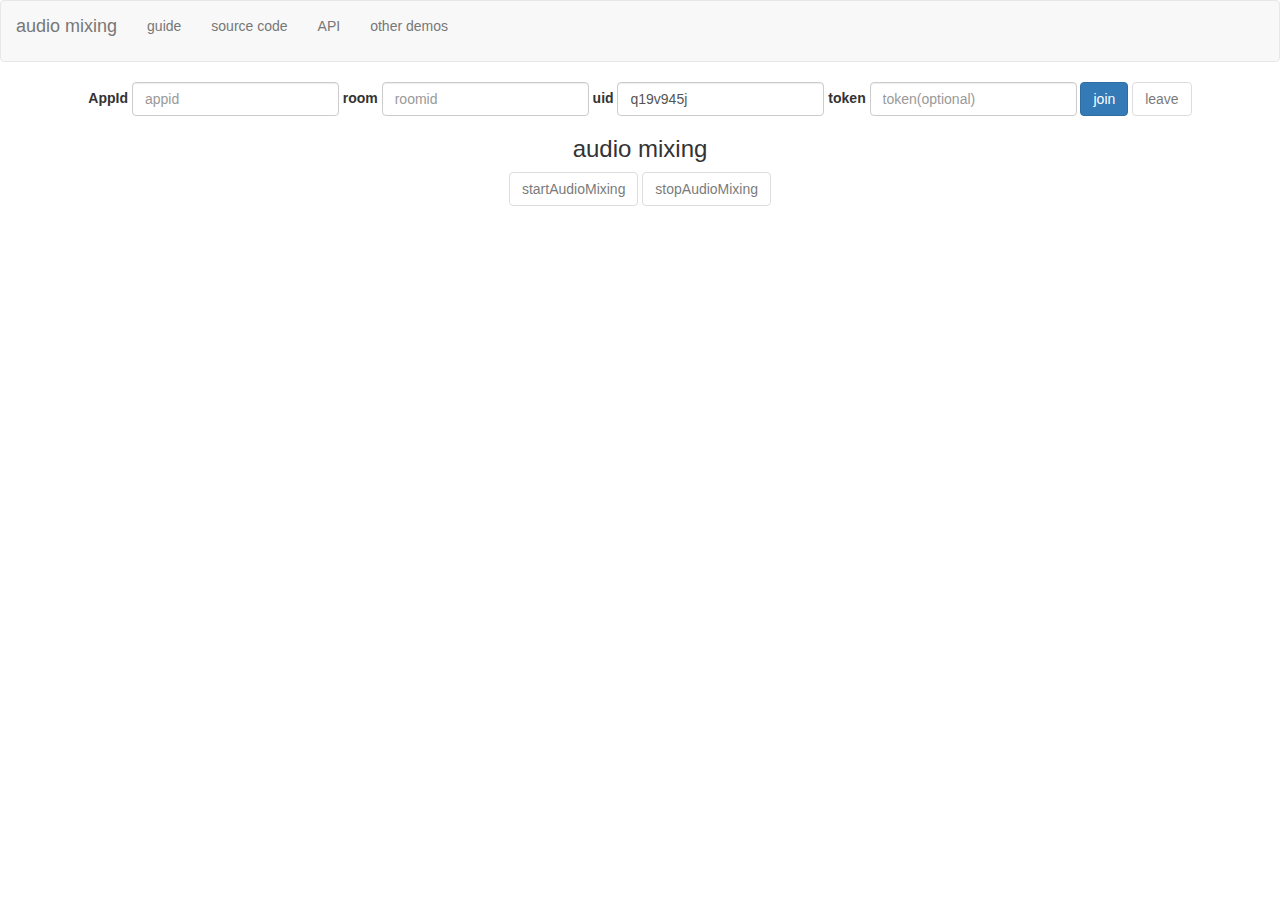
<file: audioMixing/index.html>
<!DOCTYPE html>
<html lang="zh-CN">

<head>
    <title>audio mixing</title>
    <meta charset="UTF-8">
    <meta http-equiv="X-UA-Compatible" content="IE=edge">
    <meta name="viewport" content="width=device-width, initial-scale=1">
    <link rel="stylesheet" href="../static/index.css">
    <link rel="stylesheet" href="../static/bootstrap.min.css">
</head>

<body>
    <nav class="navbar navbar-default">
        <p class="navbar-brand">audio mixing</p>
        <ul class="nav navbar-nav">
            <li><a href="https://docs.aivacom.com/cloud/cn/product_category/rtc_service/rt_video_interaction/advanced_functions/audio_function/audio_effect_mixing/audio_effect_mixing_web.html">guide</a></li>
            <li><a href="https://github.com/Aivacom/rtc-web-demo/tree/master/audioMixing">source code</a></li>
            <li><a href="https://docs.aivacom.com/cloud/cn/product_category/rtc_service/rt_audio_interaction/api/Web/v2.4.0/category.html">API</a></li>
            <li><a href="../index.html">other demos</a></li>
        </ul>
    </nav>
    <div class="main">
        <div id="message">
        </div>
        <form id="form" class="form-inline">
            <div class="form-group">
                <label for="appid">AppId</label>
                <input type="text" class="form-control" id="appid" placeholder="appid" required>
            </div>
            <div class="form-group">
                <label for="roomId">room</label>
                <input type="text" class="form-control" id="roomId" placeholder="roomid" required>
            </div>
            <div class="form-group">
                <label for="uid">uid</label>
                <input type="text" class="form-control" id="uid" placeholder="uid" required>
            </div>
            <div class="form-group">
                <label for="token">token</label>
                <input type="text" class="form-control" id="token" placeholder="token(optional)">
            </div>
            <button type="submit" id="join" class="btn btn-primary">join</button>
            <button type="button" id="leave" class="btn btn-default" disabled>leave</button>
        </form>
        <div>
            <a id="invite" target="_blank">invite others</a>
        </div>
        <div style="width: 600px; margin: 10px auto">
            <h3>audio mixing</h3>
            <button type="button" id="startAudioMixing" class="btn btn-default" disabled>startAudioMixing</button>
            <button type="button" id="stopAudioMixing" class="btn btn-default" disabled>stopAudioMixing</button>

            <div style="margin-top: 10px" id="mixing-progress">
                <div class="progress" style="float: left; width: 500px">
                    <div class="progress-bar" role="progressbar" id="mixing-progress-bar"
                         aria-valuemin="0" aria-valuemax="100">
                    </div>
                </div>
                <div style="float: left;margin-left: 10px" id="mixing-text"></div>
            </div>
            
        </div>
    </div>
    <div id="users"></div>
    <script src="../static/jquery-3.4.1.min.js"></script>
    <script src="../static/bootstrap.min.js"></script>
    <script src="https://webrtc.aivacom.com/web-sdk/ThunderBolt-Web-Sdk-2.4.0.js"></script>
    <script src="index.js"></script>
</body>

</html>
</file>
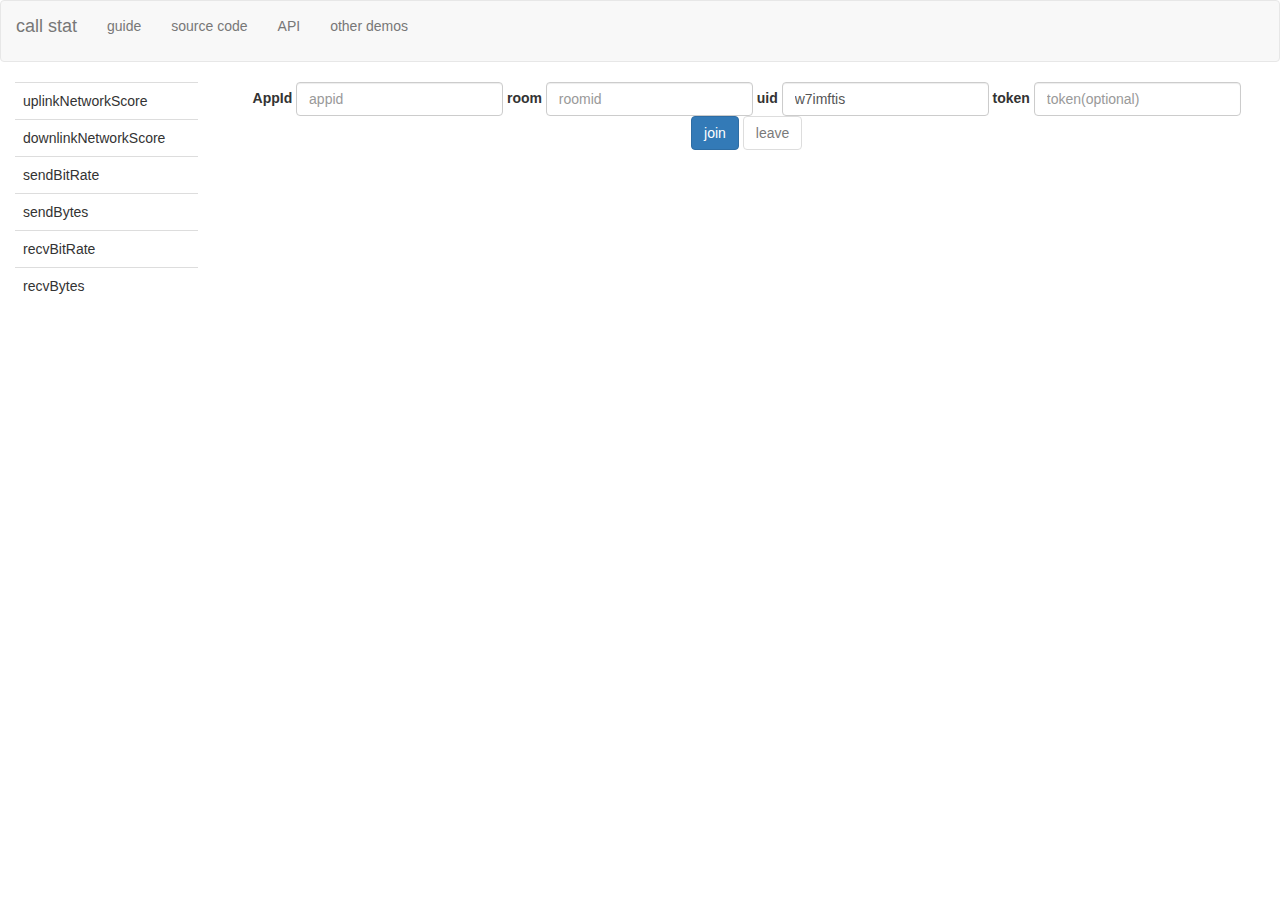
<file: callStat/index.html>
<!DOCTYPE html>
<html lang="zh-CN">

<head>
    <title>call stat</title>
    <meta charset="UTF-8">
    <meta http-equiv="X-UA-Compatible" content="IE=edge">
    <meta name="viewport" content="width=device-width, initial-scale=1">
    <link rel="stylesheet" href="../static/index.css">
    <link rel="stylesheet" href="../static/bootstrap.min.css">
</head>

<body>
    <nav class="navbar navbar-default">
        <p class="navbar-brand">call stat</p>
        <ul class="nav navbar-nav">
            <li><a href="https://docs.aivacom.com/cloud/cn/product_category/rtc_service/rt_video_interaction/advanced_functions/user_experience/transparent_quality/in_call_quality_web.html">guide</a></li>
            <li><a href="https://github.com/Aivacom/rtc-web-demo/tree/master/callStat">source code</a></li>
            <li><a href="https://docs.aivacom.com/cloud/cn/product_category/rtc_service/rt_audio_interaction/api/Web/v2.4.0/category.html">API</a></li>
            <li><a href="../index.html">other demos</a></li>
        </ul>
    </nav>
    <div class="container-fluid">
        <div class="row">
            <div class="col-md-2">
                <table class="table">
                    <tbody>
                    <tr id="uplink-network-score">
                        <td>uplinkNetworkScore</td>
                        <td></td>
                    </tr>
                    <tr id="downlink-network-score">
                        <td>downlinkNetworkScore</td>
                        <td></td>
                    </tr>
                    <tr id="sendBitRate">
                        <td>sendBitRate</td>
                        <td></td>
                    </tr>
                    <tr id="sendBytes">
                        <td>sendBytes</td>
                        <td></td>
                    </tr>
                    <tr id="recvBitRate">
                        <td>recvBitRate</td>
                        <td></td>
                    </tr>
                    <tr id="recvBytes">
                        <td>recvBytes</td>
                        <td></td>
                    </tr>
                    </tbody>
                </table>
            </div>
            <div class="col-md-10">
                <div class="main">
                    <div id="message">
                    </div>
                    <form id="form" class="form-inline">
                        <div class="form-group">
                            <label for="appid">AppId</label>
                            <input type="text" class="form-control" id="appid" placeholder="appid" required>
                        </div>
                        <div class="form-group">
                            <label for="roomId">room</label>
                            <input type="text" class="form-control" id="roomId" placeholder="roomid" required>
                        </div>
                        <div class="form-group">
                            <label for="uid">uid</label>
                            <input type="text" class="form-control" id="uid" placeholder="uid" required>
                        </div>
                        <div class="form-group">
                            <label for="token">token</label>
                            <input type="text" class="form-control" id="token" placeholder="token(optional)">
                        </div>
                        <button type="submit" id="join" class="btn btn-primary">join</button>
                        <button type="button" id="leave" class="btn btn-default" disabled>leave</button>
                    </form>
                    <div>
                        <a id="invite" target="_blank">invite others</a>
                    </div>
                </div>
                <div id="users"></div>
            </div>
        </div>
    </div>
    <script src="../static/jquery-3.4.1.min.js"></script>
    <script src="../static/bootstrap.min.js"></script>
    <script src="https://webrtc.aivacom.com/web-sdk/ThunderBolt-Web-Sdk-2.4.0.js"></script>
    <script src="index.js"></script>
</body>

</html>
</file>
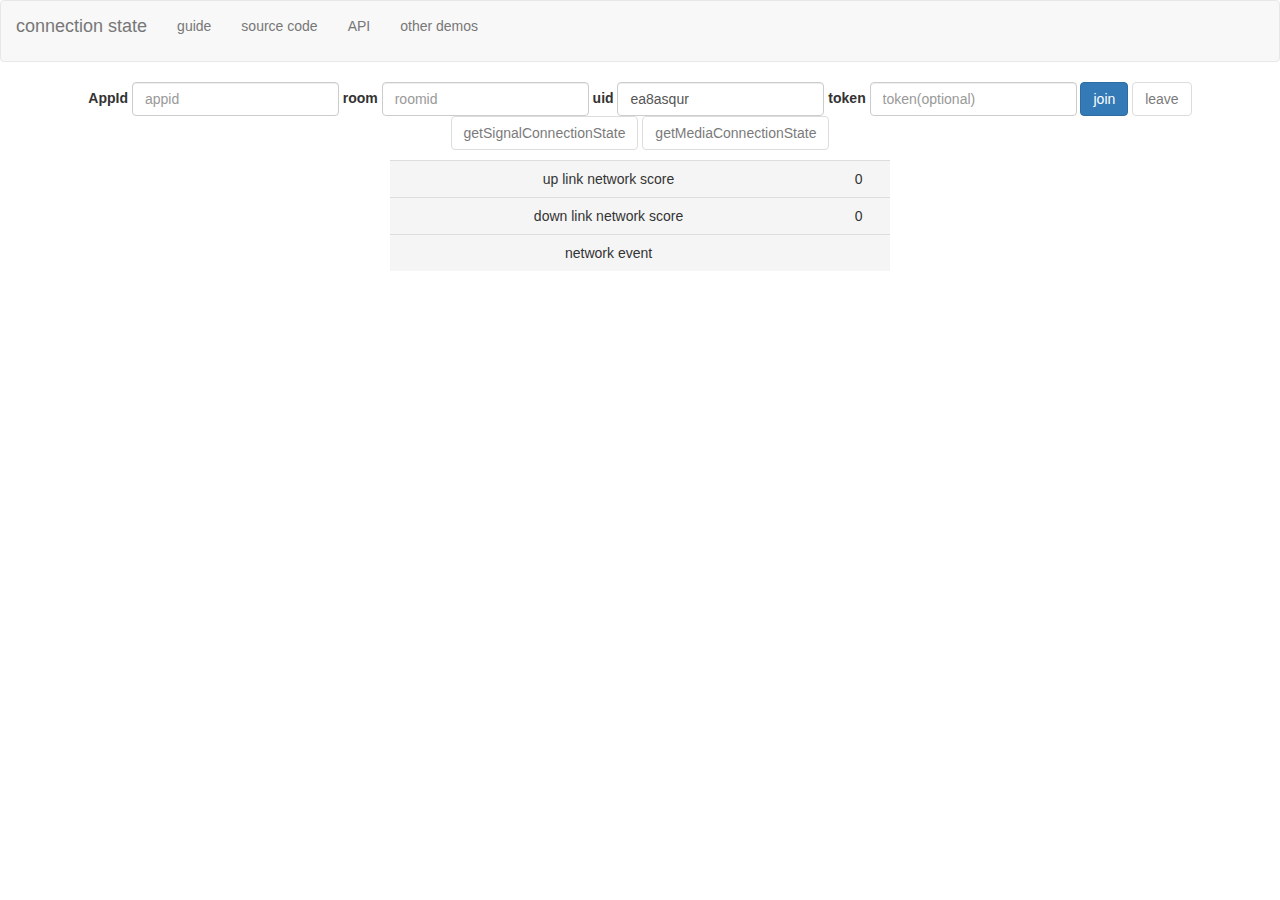
<file: connectionState/index.html>
<!DOCTYPE html>
<html lang="zh-CN">

<head>
    <title>connection state</title>
    <meta charset="UTF-8">
    <meta http-equiv="X-UA-Compatible" content="IE=edge">
    <meta name="viewport" content="width=device-width, initial-scale=1">
    <link rel="stylesheet" href="../static/index.css">
    <link rel="stylesheet" href="../static/bootstrap.min.css">
</head>

<body>
    <nav class="navbar navbar-default">
        <p class="navbar-brand">connection state</p>
        <ul class="nav navbar-nav">
            <li><a href="https://docs.aivacom.com/cloud/cn/product_category/rtc_service/rt_video_interaction/common_functions/channel_connection/channel_connection_web.html">guide</a></li>
            <li><a href="https://github.com/Aivacom/rtc-web-demo/tree/master/connectionState">source code</a></li>
            <li><a href="https://docs.aivacom.com/cloud/cn/product_category/rtc_service/rt_audio_interaction/api/Web/v2.4.0/category.html">API</a></li>
            <li><a href="../index.html">other demos</a></li>
        </ul>
    </nav>
    <div class="main">
        <div id="message">
        </div>
        <form id="form" class="form-inline">
            <div class="form-group">
                <label for="appid">AppId</label>
                <input type="text" class="form-control" id="appid" placeholder="appid" required>
            </div>
            <div class="form-group">
                <label for="roomId">room</label>
                <input type="text" class="form-control" id="roomId" placeholder="roomid" required>
            </div>
            <div class="form-group">
                <label for="uid">uid</label>
                <input type="text" class="form-control" id="uid" placeholder="uid" required>
            </div>
            <div class="form-group">
                <label for="token">token</label>
                <input type="text" class="form-control" id="token" placeholder="token(optional)">
            </div>
            <button type="submit" id="join" class="btn btn-primary">join</button>
            <button type="button" id="leave" class="btn btn-default" disabled>leave</button>
            <a role="button" id="getSignalConnectionState" class="btn btn-default" disabled>getSignalConnectionState</a>
            <a role="button" id="getMediaConnectionState" class="btn btn-default" disabled>getMediaConnectionState</a>
        </form>
        <div>
            <a id="invite" target="_blank">invite others</a>
        </div>
        <div style="width: 500px; margin: 10px auto">
            <table class="table">
                <tbody>
                <tr id="uplink-network-score">
                    <td>up link network score</td>
                    <td></td>
                </tr>
                <tr id="downlink-network-score">
                    <td>down link network score</td>
                    <td></td>
                </tr>
                <tr id="network-event" class="active">
                    <td>network event</td>
                    <td></td>
                </tr>
                </tbody>
            </table>
        </div>
    </div>
    <div id="users"></div>
    <script src="../static/jquery-3.4.1.min.js"></script>
    <script src="../static/bootstrap.min.js"></script>
    <script src="https://webrtc.aivacom.com/web-sdk/ThunderBolt-Web-Sdk-2.4.0.js"></script>
    <script src="index.js"></script>
</body>

</html>
</file>
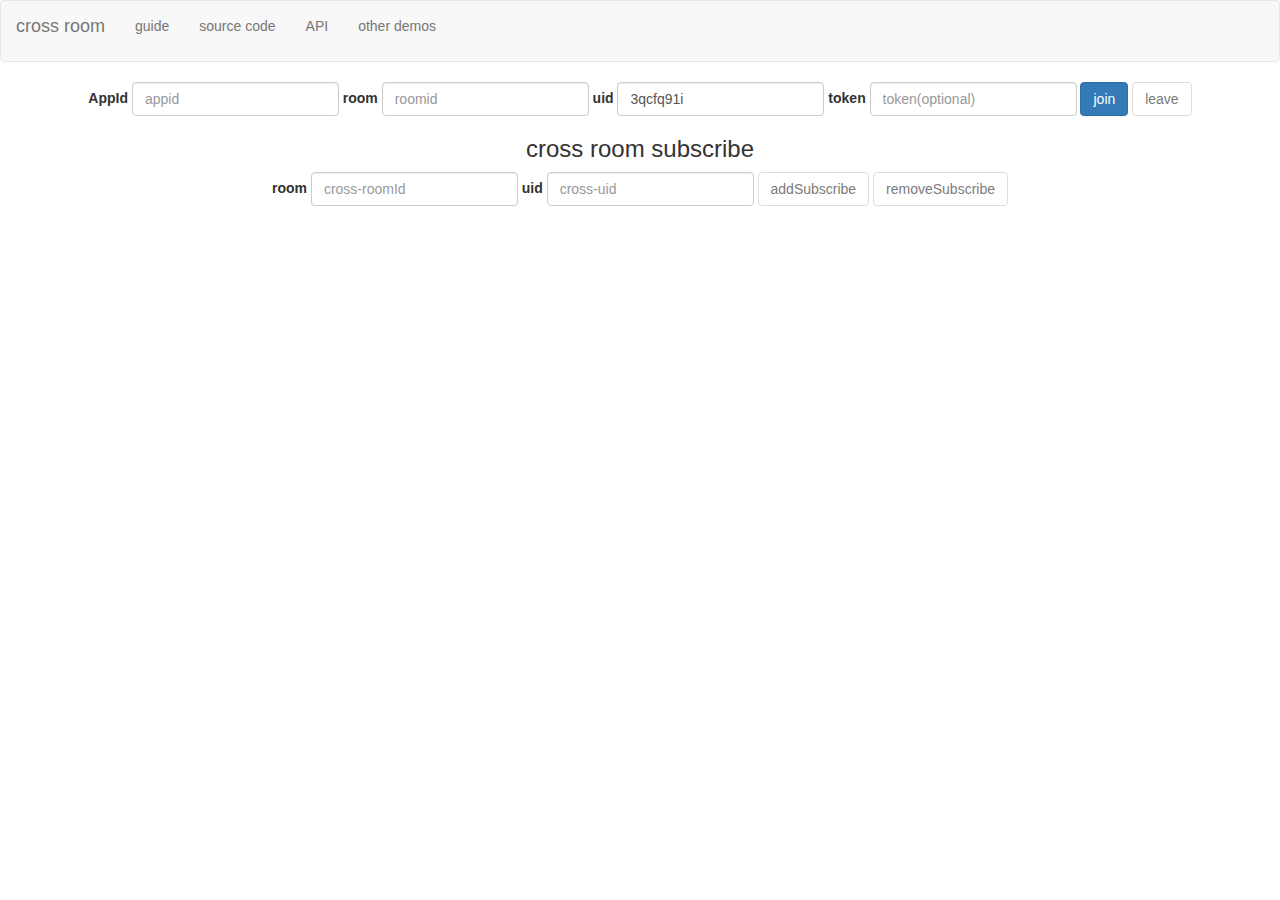
<file: crossRoom/index.html>
<!DOCTYPE html>
<html lang="zh-CN">

<head>
    <title>cross room</title>
    <meta charset="UTF-8">
    <meta http-equiv="X-UA-Compatible" content="IE=edge">
    <meta name="viewport" content="width=device-width, initial-scale=1">
    <link rel="stylesheet" href="../static/index.css">
    <link rel="stylesheet" href="../static/bootstrap.min.css">
</head>

<body>
    <nav class="navbar navbar-default">
        <p class="navbar-brand">cross room</p>
        <ul class="nav navbar-nav">
            <li><a href="https://docs.aivacom.com/cloud/cn/product_category/rtc_service/rt_video_interaction/common_functions/cross_room_interaction/Web.html">guide</a></li>
            <li><a href="https://github.com/Aivacom/rtc-web-demo/tree/master/crossRoom">source code</a></li>
            <li><a href="https://docs.aivacom.com/cloud/cn/product_category/rtc_service/rt_audio_interaction/api/Web/v2.4.0/category.html">API</a></li>
            <li><a href="../index.html">other demos</a></li>
        </ul>
    </nav>
    <div class="main">
        <div id="message">
        </div>
        <form id="form" class="form-inline">
            <div class="form-group">
                <label for="appid">AppId</label>
                <input type="text" class="form-control" id="appid" placeholder="appid" required>
            </div>
            <div class="form-group">
                <label for="roomId">room</label>
                <input type="text" class="form-control" id="roomId" placeholder="roomid" required>
            </div>
            <div class="form-group">
                <label for="uid">uid</label>
                <input type="text" class="form-control" id="uid" placeholder="uid" required>
            </div>
            <div class="form-group">
                <label for="token">token</label>
                <input type="text" class="form-control" id="token" placeholder="token(optional)">
            </div>
            <button type="submit" id="join" class="btn btn-primary">join</button>
            <button type="button" id="leave" class="btn btn-default" disabled>leave</button>
        </form>
        <h3>cross room subscribe </h3>
        <form id="cross-form" class="form-inline">
            <div class="form-group">
                <label for="cross-roomId">room</label>
                <input type="text" class="form-control" id="cross-roomId" placeholder="cross-roomId" required>
            </div>
            <div class="form-group">
                <label for="cross-uid">uid</label>
                <input type="text" class="form-control" id="cross-uid" placeholder="cross-uid" required>
            </div>
            <button type="button" id="addSubscribe" class="btn btn-default shadow-none" disabled>addSubscribe</button>
            <button type="button" id="removeSubscribe" class="btn btn-default shadow-none" disabled>removeSubscribe</button>
        </form>
        <div>
            <a id="invite" target="_blank">invite others</a>
        </div>
    </div>
    <div id="users"></div>
    <script src="../static/jquery-3.4.1.min.js"></script>
    <script src="../static/bootstrap.min.js"></script>
    <script src="https://webrtc.aivacom.com/web-sdk/ThunderBolt-Web-Sdk-2.4.0.js"></script>
    <script src="index.js"></script>
</body>

</html>
</file>
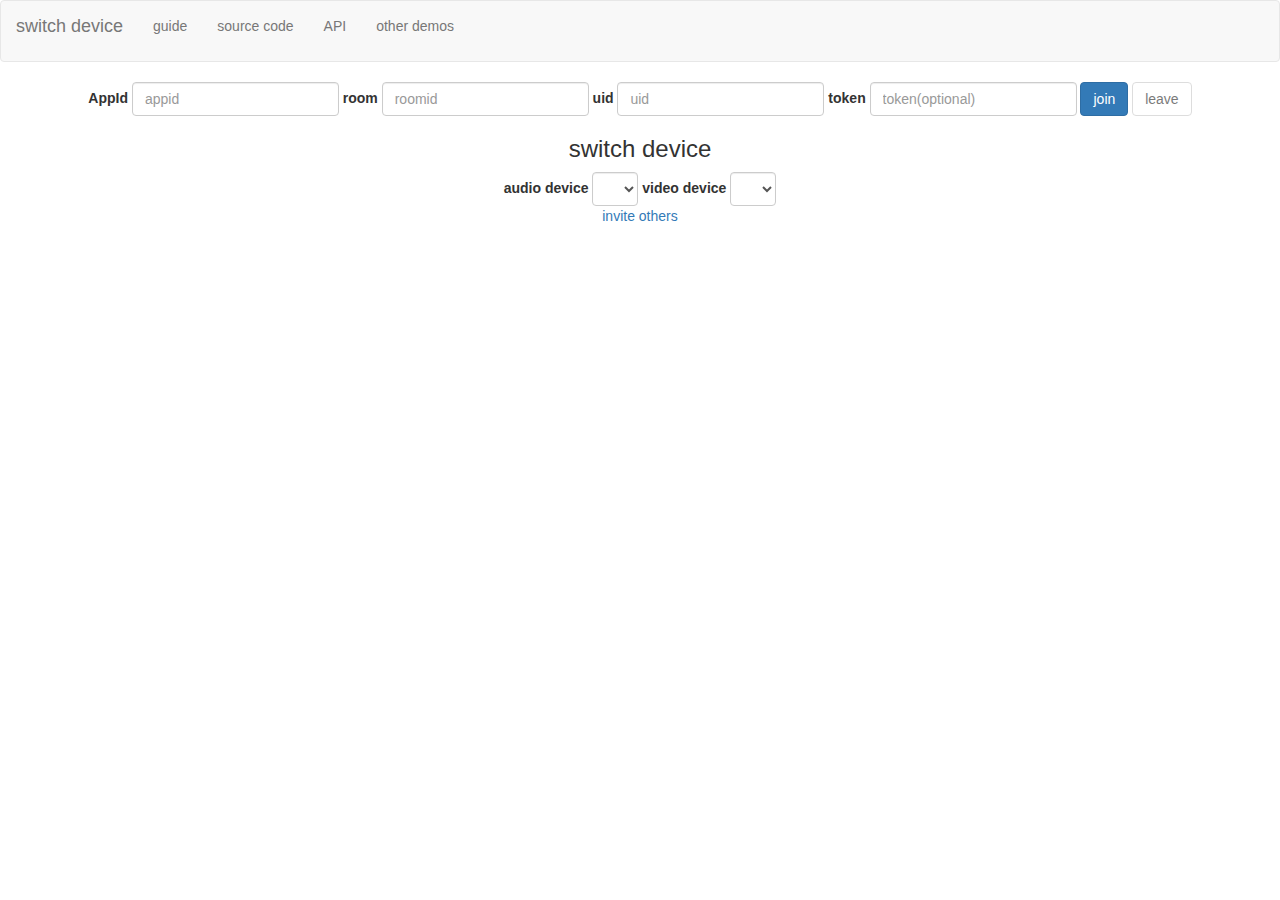
<file: switchDevice/index.html>
<!DOCTYPE html>
<html lang="zh-CN">

<head>
    <title>switch device</title>
    <meta charset="UTF-8">
    <meta http-equiv="X-UA-Compatible" content="IE=edge">
    <meta name="viewport" content="width=device-width, initial-scale=1">
    <link rel="stylesheet" href="../static/index.css">
    <link rel="stylesheet" href="../static/bootstrap.min.css">
</head>

<body>
    <nav class="navbar navbar-default">
        <p class="navbar-brand">switch device</p>
        <ul class="nav navbar-nav">
            <li><a href="https://docs.aivacom.com/cloud/cn/product_category/rtc_service/rt_video_interaction/common_functions/switch_device/switch_device_web.html">guide</a></li>
            <li><a href="https://github.com/Aivacom/rtc-web-demo/tree/master/switchDevice">source code</a></li>
            <li><a href="https://docs.aivacom.com/cloud/cn/product_category/rtc_service/rt_audio_interaction/api/Web/v2.4.0/category.html">API</a></li>
            <li><a href="../index.html">other demos</a></li>
        </ul>
    </nav>
    <div class="main">
        <div id="message">
        </div>
        <form id="form" class="form-inline">
            <div class="form-group">
                <label for="appid">AppId</label>
                <input type="text" class="form-control" id="appid" placeholder="appid" required>
            </div>
            <div class="form-group">
                <label for="roomId">room</label>
                <input type="text" class="form-control" id="roomId" placeholder="roomid" required>
            </div>
            <div class="form-group">
                <label for="uid">uid</label>
                <input type="text" class="form-control" id="uid" placeholder="uid" required>
            </div>
            <div class="form-group">
                <label for="token">token</label>
                <input type="text" class="form-control" id="token" placeholder="token(optional)">
            </div>
            <button type="submit" id="join" class="btn btn-primary">join</button>
            <button type="button" id="leave" class="btn btn-default" disabled>leave</button>
        </form>
        <h3>switch device</h3>
        <form id="device-form" class="form-inline">
            <div class="form-group">
                <label for="audio-device">audio device</label>
                <select class="form-control" id="audio-device"></select>
            </div>
            <div class="form-group">
                <label for="video-device">video device</label>
                <select class="form-control" id="video-device"></select>
            </div>
        </form>
        <div>
            <a id="invite" target="_blank">invite others</a>
        </div>
    </div>
    <div id="users"></div>
    <script src="../static/jquery-3.4.1.min.js"></script>
    <script src="../static/bootstrap.min.js"></script>
    <script src="https://webrtc.aivacom.com/web-sdk/ThunderBolt-Web-Sdk-2.4.0.js"></script>
    <script src="index.js"></script>
</body>

</html>
</file>
<file: static/index.css>
.media {
    width: 480px;
    height: 360px;
    margin-bottom: 20px;
}

.user {
    width: 500px;
    margin: 0 auto;
}

.main {
    text-align: center;
}

a {
    color: blue
}
</file>
